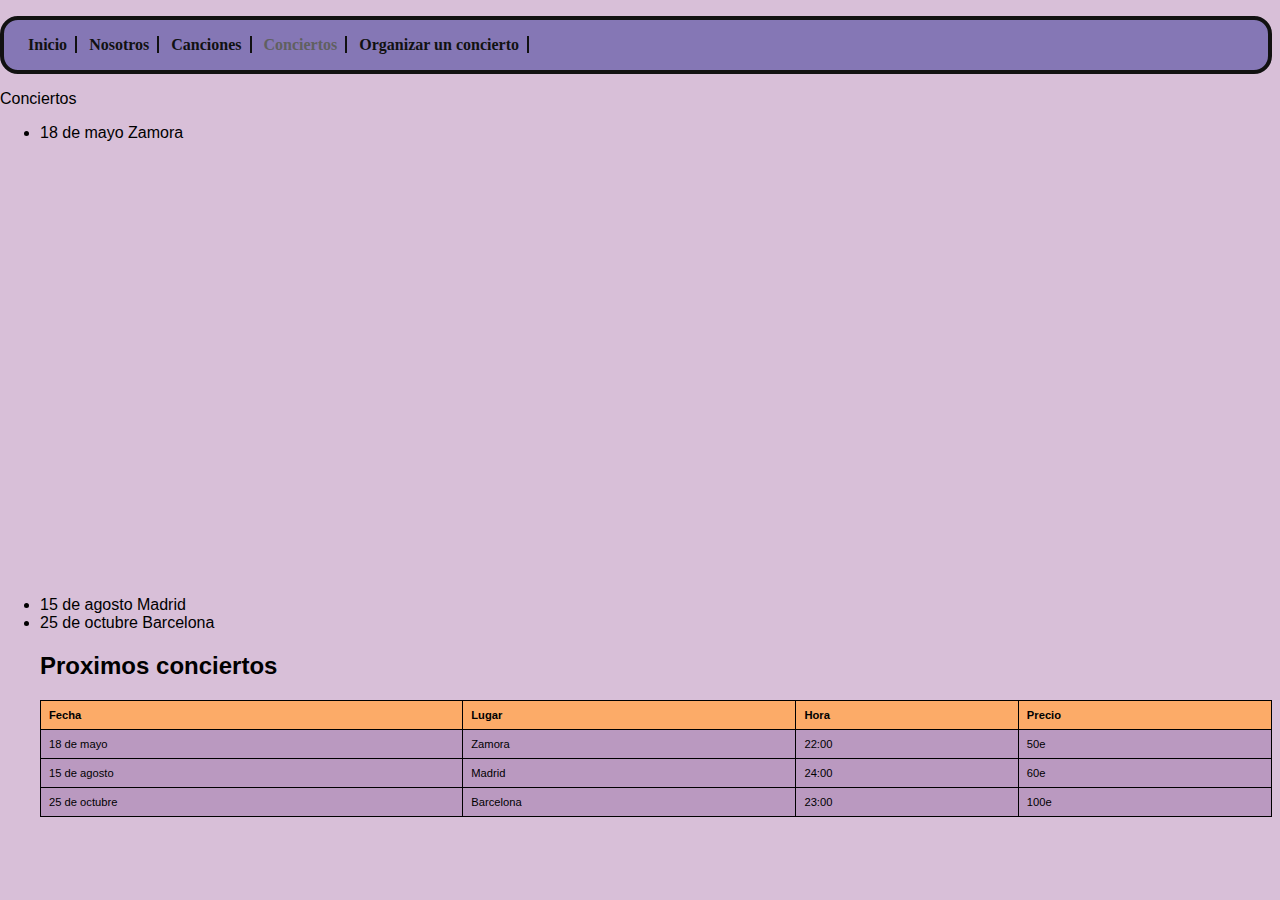
<file: CTANGANA (1)/CTANGANA/conciertos.html>
<!DOCTYPE html>
<html>
<head>
    <title> CTangana </title>
    <link type="text/css" rel="stylesheet" href="css/estilo.css"/>
</head>
<body>
    <nav>
    <ul>
    <li><a href="index.html">Inicio</a></li>
    <li><a href="nosotros.html">Nosotros</a></li>
    <li><a href="canciones.html">Canciones</a></li>
    <li class="seleccionado">Conciertos</a></li>
	<li><a href="organizarunconcierto.html">Organizar un concierto</a></li>
	</ul>
</nav>
<hl> Conciertos </hl>
<ul>
<li>18 de mayo Zamora</li>
<iframe src="https://www.google.com/maps/embed?pb=!1m18!1m12!1m3!1d47808.347250735445!2d-5.779555668109396!3d41.50380448873453!2m3!1f0!2f0!3f0!3m2!1i1024!2i768!4f13.1!3m3!1m2!1s0xd391e3bc094f817%3A0x3fb3a56a82306b25!2sZamora!5e0!3m2!1ses!2ses!4v1621037657198!5m2!1ses!2ses" width="600" height="450" style="border:0;" allowfullscreen="" loading="lazy"></iframe>
<li>15 de agosto Madrid</li>
<li>25 de octubre Barcelona</li>
<h2>Proximos conciertos</h2>
<table>
	<tr>
		<th>Fecha</th><th>Lugar</th><th>Hora</th><th>Precio</th>
	</tr>
	<tr>
		<td>18 de mayo</td><td>Zamora</td><td>22:00</td><td>50e</td>
	</tr>
	<tr>
		<td>15 de agosto</td><td>Madrid</td><td>24:00</td><td>60e</td>
	</tr>
	<tr>
		<td>25 de octubre</td><td>Barcelona</td><td>23:00</td><td>100e</td>
	</tr>
</table>
</body>
</html>
</file>
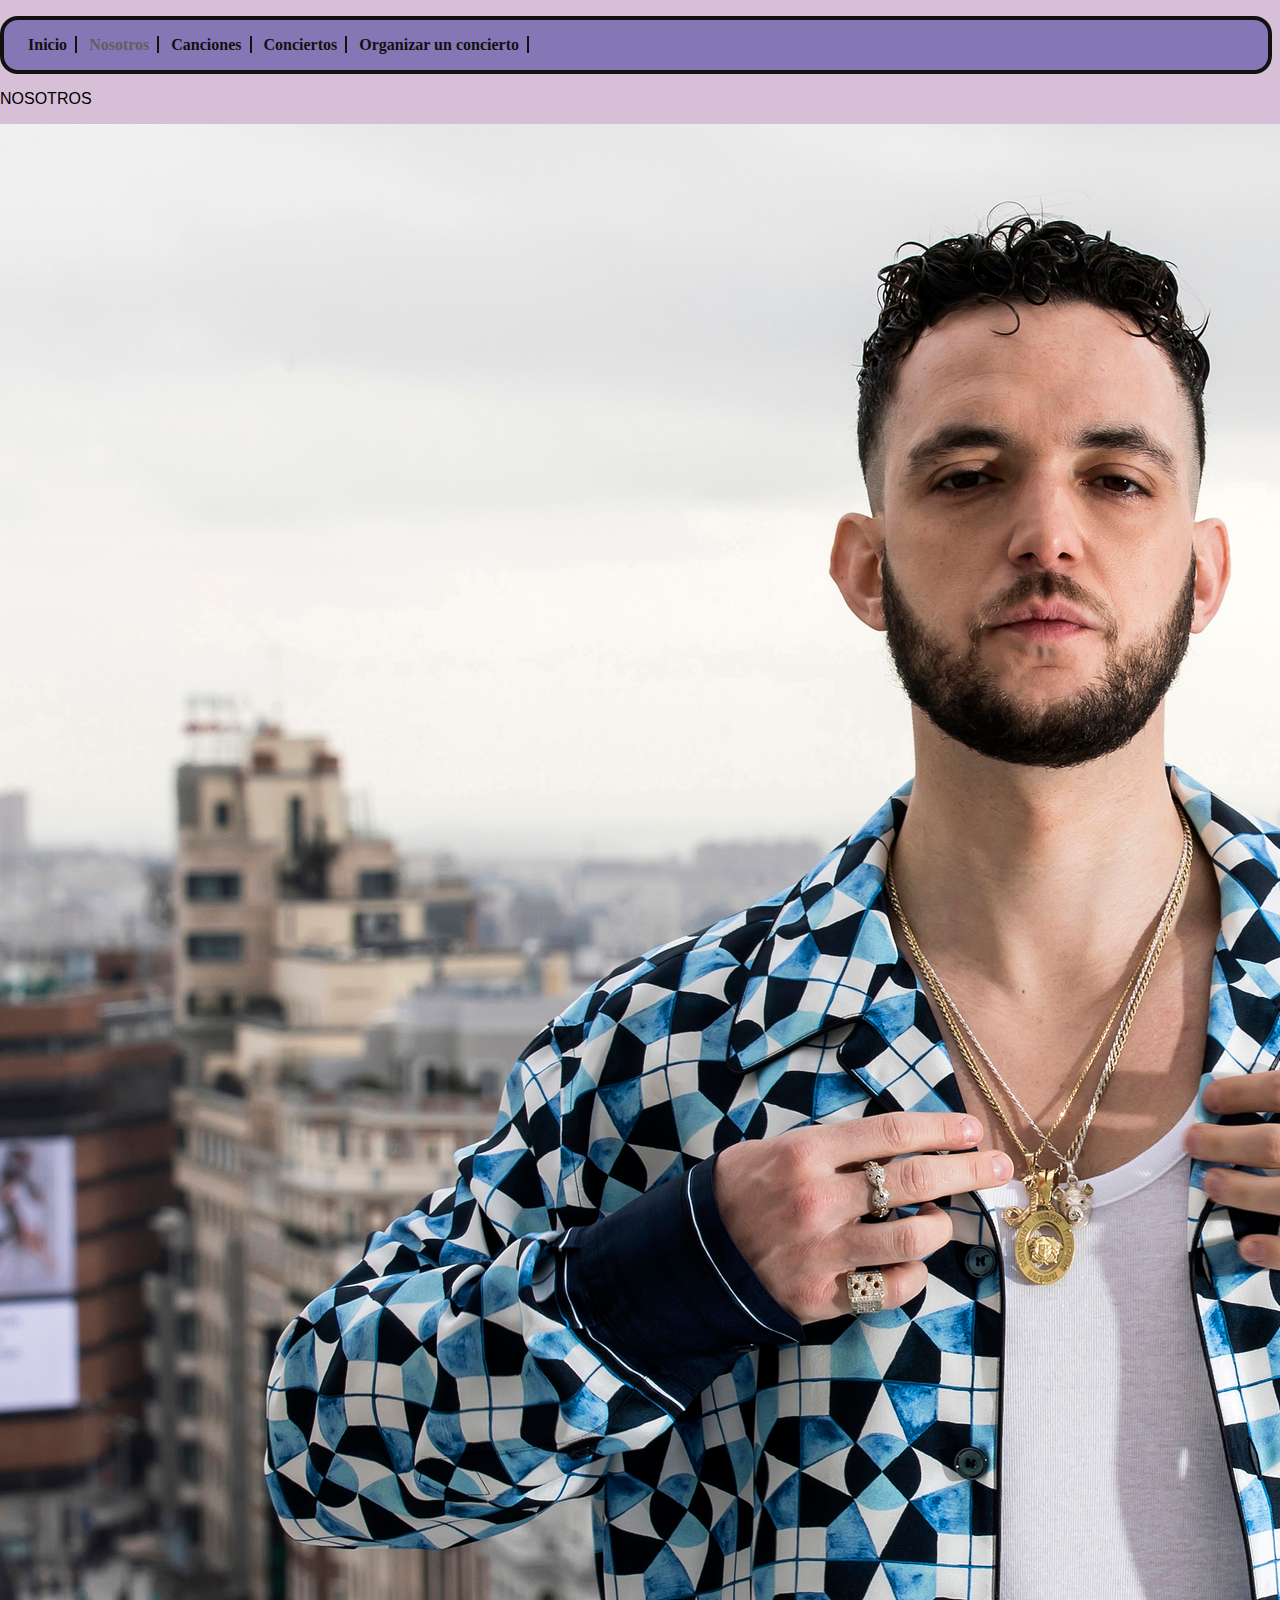
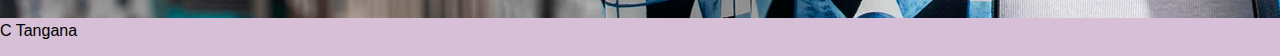
<file: CTANGANA (1)/CTANGANA/nosotros.html>
<!DOCTYPE html>
<html>
<head>
	<title> C Tangana </title>
	<link type="text/css" rel="stylesheet" href="css/estilo.css"/>
<head>
<body>
	<nav>
	<ul>
	<li><a href="index.html">Inicio</a></li>
	<li class="seleccionado">Nosotros<a/></li>
	<li><a href="canciones.html">Canciones<a/></li>
	<li><a href="conciertos.html">Conciertos<a/></li>
	<li><a href="organizarunconcierto.html">Organizar un concierto<a/></li>
</ul>
</nav>
<hl> NOSOTROS </hl>
<p><img src="Imagenes/CTangana.jpg"
	
	
<p> C Tangana </p>
</body>
</html>
</file>
<file: CTANGANA (1)/CTANGANA/css/estilo.css>
body{
background-color: thistle;
border: 14 px solid gray;
border-radius: 16 px;
font-family: sans-serif;
margin-left :auto;
max-width: 1024 px;
min-width: 256 px;
padding-top: 8 px;
padding-bottom: 8 px;
padding-left: 24 px;
padding-right: 24 px;
}
html{
	 background: radial-gradient (circle, skyblue, skyblue 50%, lightcyan 50%, skyblue);
	 background-size: 8 px;
}
nav ul li last-child{
	text-decoration: none;
	color: #111111;
}
nav ul li a{
	text-decoration:none;
}
nav li.seleccionado{ 
	color:#606060
}
nav li a:hover{ 
	text-decoration:underline;
}
nav ul{
	list-style-type: none;
	background-color: #8577b5;
	border: 4px solid #111111;
	border-radius: 18px;
	font-family: sans-seiff;
	font-weight: bold;
	padding: 16px;
}
nav ul li {
	display: inline;
	border-right: 2px solid #111111;
	padding-right: 8px;
	padding-left: 8px;
}
nav ul li last- child {
	border-right: none;
}
nav ul li a {
	text-decoration: none;
	color: #111111;
}
table{
	font-size:70%;
	border-collapse:collapse;
	width:100%;
}
th, td{
	border: 1px solid
	#000000;
	padding: 8px;
	text-align: left;
}
th{
	background-color:
	#fcab68;
}
td{
	background-color:
	#ba99c0;
}
</file>
